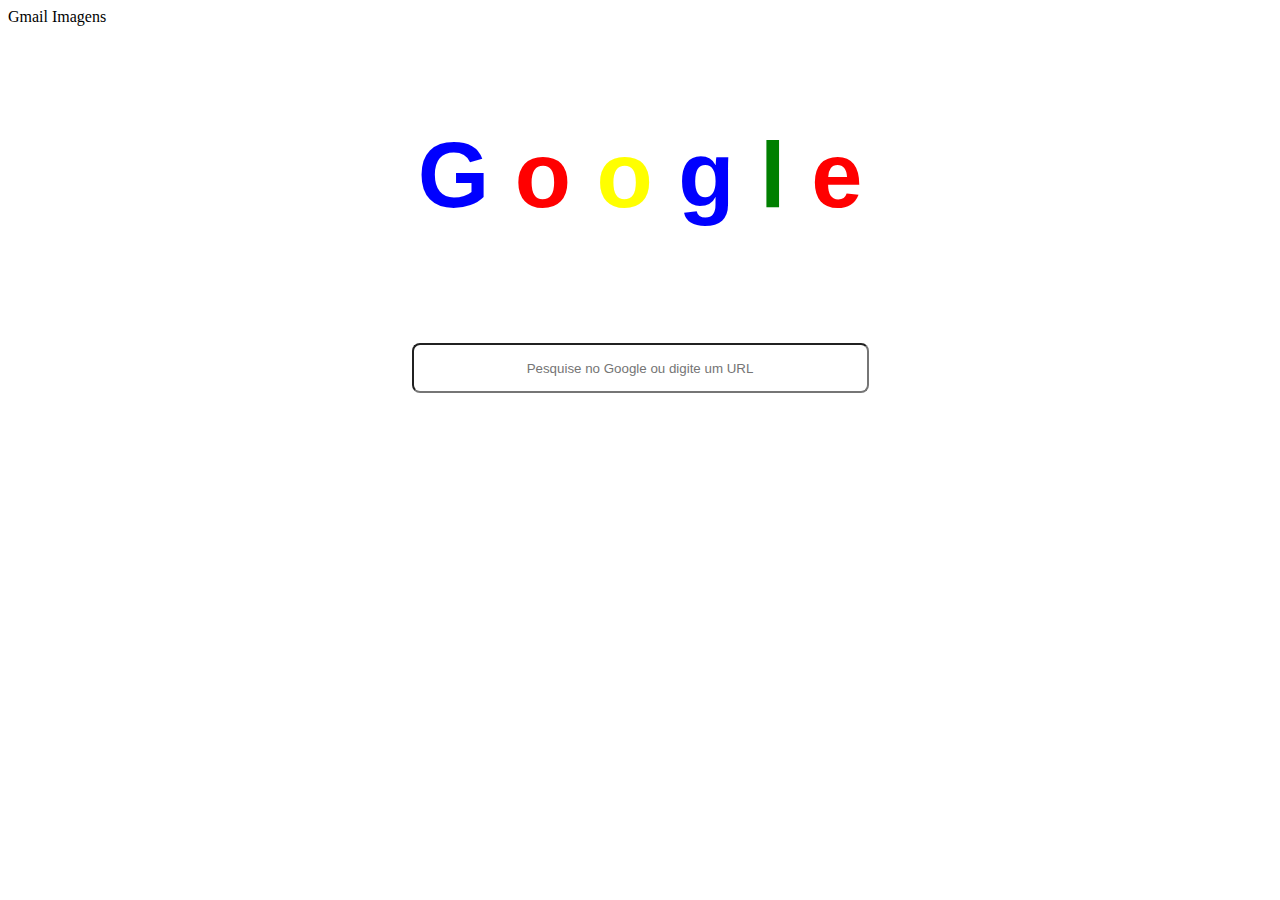
<file: PagGoogle/index.html>
<!DOCTYPE html>
<html lang="en">
<head>
    <meta charset="UTF-8">
    <meta http-equiv="X-UA-Compatible" content="IE=edge">
    <meta name="viewport" content="width=device-width, initial-scale=1.0">
    <link href="style.css" rel="stylesheet">
    <title>Nova Guia</title>
</head>
<body>
    <nav>Gmail Imagens</nav>
    <div class="logo">
        <p class="blu">G</p>
        <p class="rad">o</p>
        <p class="ielou">o</p>
        <p class="blu">g</p>
        <p class="grin">l</p>
        <p class="rad">e</p>
    </div><br>

    <form>
        <input class="busca" type="text" name="busca" placeholder="Pesquise no Google ou digite um URL">
        </input>  
    </form>
</body>
</html>
</file>
<file: PagGoogle/style.css>
P {
    display: inline-block;
}

.busca {
    display: inline-block;
}


div {
    text-align: center;
}

form {
    text-align: center;
}

input{
    border-radius: 8px;
    height: 44px;
    width: 449px;
    text-align: center;
}


div {
    font-family: sans-serif;
    font-weight: bold;
    font-size: 92px;
    padding: 5px;
}

.blu {
    color: blue;
}

.rad {
    color: red;
}

.ielou {
    color: yellow;
}

.grin {
    color: green;
}
</file>
